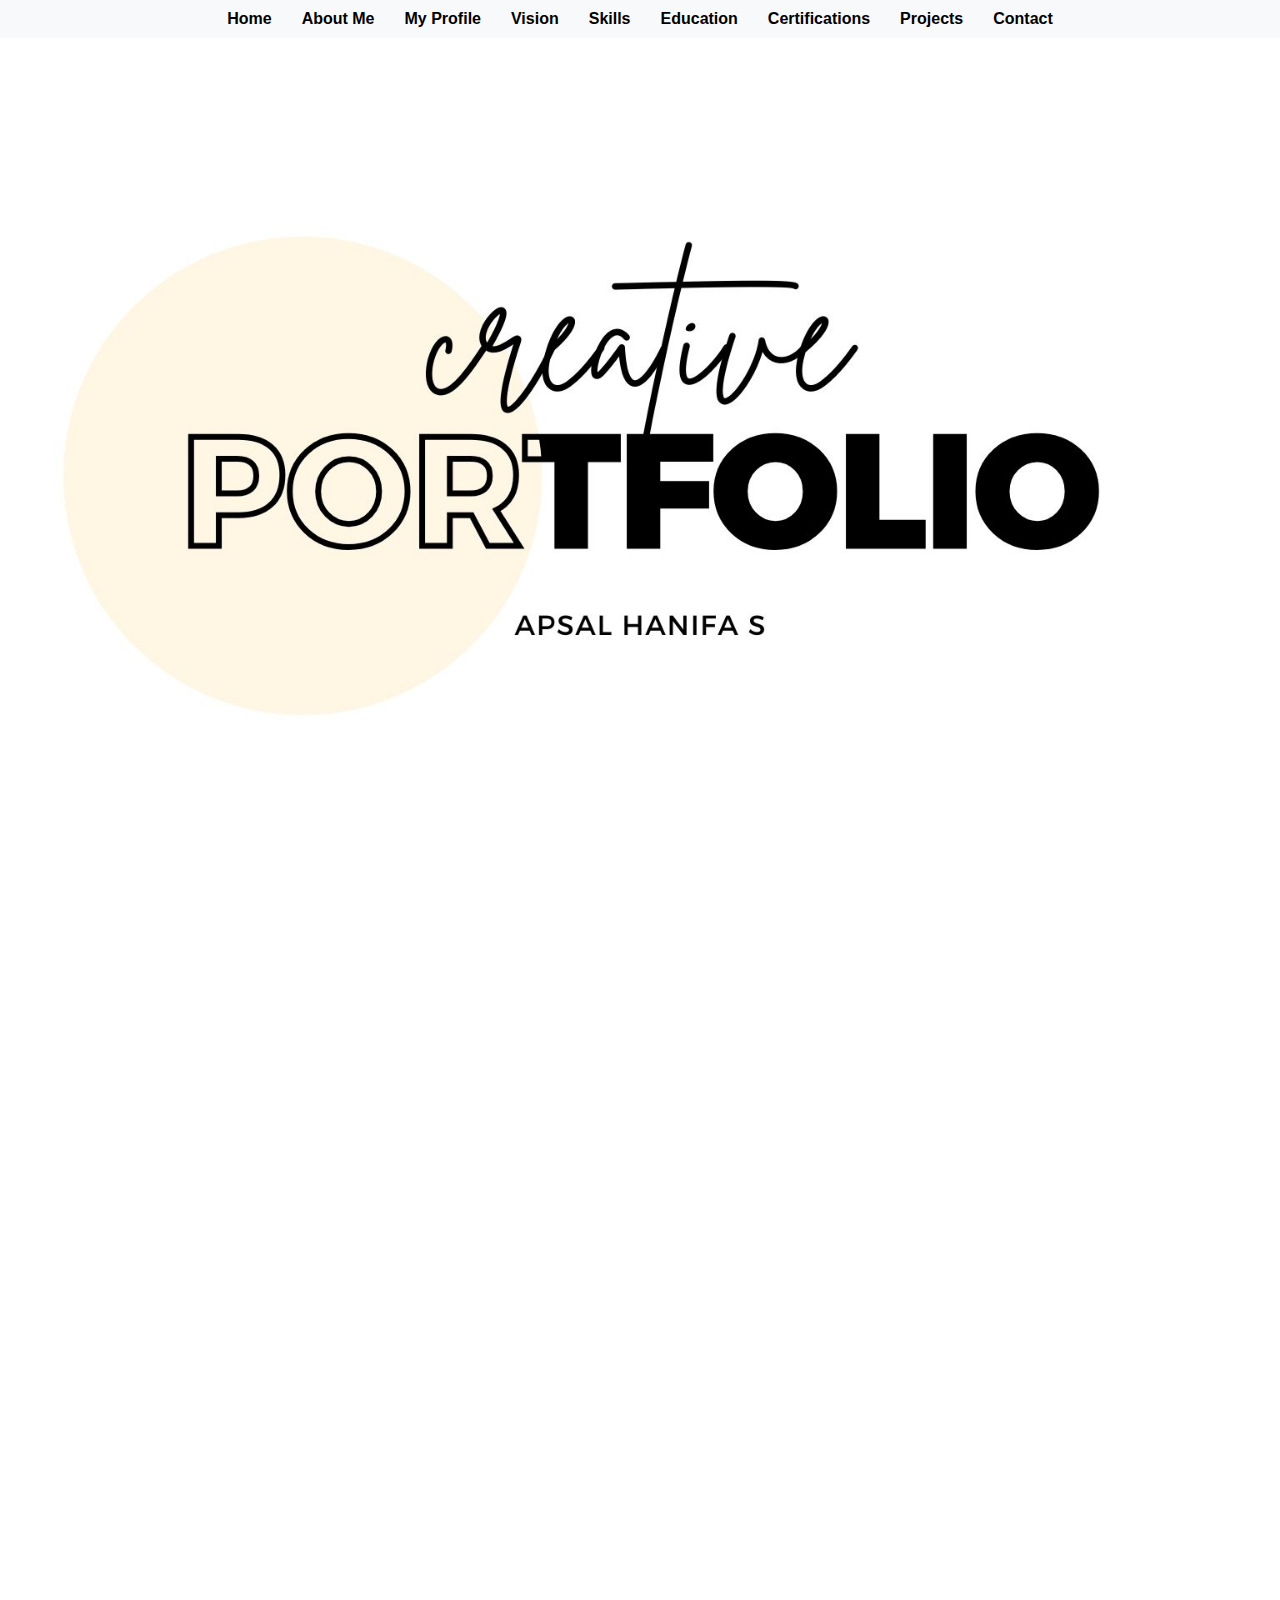
<file: index.html>
<!DOCTYPE html>
<html lang="en">
<head>
    <meta charset="UTF-8">
    <meta name="description" content="Passionate IoT & Web Development Specialist | Associate Founder at CODING & APP PRO ACADEMY. Sethu Institute of Technology Student | YouTuber & Instagram Influencer Starting my tech journey in grade 7, I now specialize in IoT and web development. As the Associate Founder and Head of Education at CODING & APP PRO ACADEMY, I share insights through my YouTube channel, Apsal's View, and Instagram page, Tech Life (1,000+ followers). Skilled in programming, game and app development, cybersecurity, and web development, I currently work as a website developer at Kalaimagal Groups of Schools. Proficient in C, C++, Python, HTML, and CSS, I aim to become a full-stack developer and tech entrepreneur. Connect with me to discuss tech, education, and innovative projects!">
    <meta name="keywords" content="IoT specialist, web development, CODING & APP PRO ACADEMY, YouTube tech channel, Instagram tech influencer, full-stack developer, tech entrepreneur.">
    <meta name="viewport" content="width=device-width, initial-scale=1.0">
    <link rel="icon" href="my profile.jpeg" type="image/png">
    <title>Apsal Hanifa S</title>
    <link rel="stylesheet" href="styles.css">
</head>
<body>
    <!-- Navigation Toggle for Mobile -->
    <div class="nav-toggle">
        <span></span>
        <span></span>
        <span></span>
    </div>

    <!-- Navigation Menu -->
    <nav>
        <ul class="nav-menu">
            <li><a href="#page2">Home</a></li>
            <li><a href="#page3">About Me</a></li>
            <li><a href="#page4">My Profile</a></li>
            <li><a href="#page5">Vision</a></li>
            <li><a href="#page6">Skills</a></li>
            <li><a href="#page7">Education</a></li>
            <li><a href="#page8">Certifications</a></li>
            <li><a href="#page9">Projects</a></li>
            <li><a href="#page10">Contact</a></li>
        </ul>
    </nav>

    <!-- Mobile Menu -->
    <div class="mobile-menu">
        <ul>
            <li><a href="#page2">Home</a></li>
            <li><a href="#page3">About Me</a></li>
            <li><a href="#page4">My Profile</a></li>
            <li><a href="#page5">Vision</a></li>
            <li><a href="#page6">Skills</a></li>
            <li><a href="#page7">Education</a></li>
            <li><a href="#page8">Certifications</a></li>
            <li><a href="#page9">Projects</a></li>
            <li><a href="#page10">Contact</a></li>
        </ul>
    </div>

    <!-- Pages -->
    <div id="page2" class="page fullscreen-image1"></div>
    <div id="page3" class="page fullscreen-image2"></div>
    <div id="page4" class="page fullscreen-image4"></div>
    <div id="page5" class="page fullscreen-image5"></div>
    <div id="page6" class="page fullscreen-image6"></div>
    <div id="page7" class="page fullscreen-image7"></div>
    <div id="page8" class="page fullscreen-image8"></div>
    <div id="page9" class="page fullscreen-image9"></div>
    <div id="page10" class="page contact-form">
        <main class="contact-main">
            <section class="contact-section">
                <h2>Get in Touch</h2>
                <form action="https://formspree.io/f/mwpekavy" method="POST" class="contact-form">
                    <div class="form-group">
                        <label for="name">Your Name:</label>
                        <input type="text" id="name" name="name" required>
                    </div>
                    <div class="form-group">
                        <label for="email">Your Email:</label>
                        <input type="email" id="email" name="email" required>
                    </div>
                    <div class="form-group">
                        <label for="message">Message:</label>
                        <textarea id="message" name="message" rows="5" required></textarea>
                    </div>
                    <button type="submit">Send Message</button>
                </form>
            </section>
        </main>
    </div>
    
    <!-- Footer -->
    <footer>
        <div class="footer-content">
            <p>&copy; APSAL HANIFA S . All rights reserved.</p>
            <ul class="footer-links">
                <li><a href="https://www.linkedin.com/in/apsal-hanifa-s-038756227?utm_source=share&utm_campaign=share_via&utm_content=profile&utm_medium=android_app">LinkedIn</a></li>
                <li><a href="https://www.instagram.com/apsal_hanifa?igsh=NWk3Mnl4eDk4OTMy">Instagram</a></li>
                <li><a href="https://www.instagram.com/__tech__life__?igsh=dmNvNTFiMzVsaGRk">Tech life page</a></li>
                <li><a href="tel:+918807700168">+91 8807700168</a></li>
            </ul>
        </div>
    </footer>

    <!-- JavaScript for Mobile Menu Toggle -->
    <script>
       const navToggle = document.querySelector('.nav-toggle');
const navMenu = document.querySelector('.nav-menu');
const mobileMenu = document.querySelector('.mobile-menu');

navToggle.addEventListener('click', () => {
    navToggle.classList.toggle('active');
    navMenu.classList.toggle('active');
    mobileMenu.classList.toggle('active');
});

// Close mobile menu when a menu item is clicked
document.querySelectorAll('.mobile-menu ul li a').forEach(item => {
    item.addEventListener('click', () => {
        navToggle.classList.remove('active');
        navMenu.classList.remove('active');
        mobileMenu.classList.remove('active');
    });
});

    </script>
</body>
</html>
</file>
<file: styles.css>
/* General Reset and Styles */
* {
    box-sizing: border-box;
    margin: 0;
    padding: 0;
}

body, html {
    margin: 0;
    padding: 0;
    height: 100%;
    overflow-x: hidden;
    font-family: Arial, sans-serif;
}

.nav-toggle {
    display: none; /* Initially hide the menu icon on larger screens */
    cursor: pointer;
}

.nav-toggle span {
    display: block;
    width: 25px;
    height: 3px;
    background-color: black;
    margin: 5px 0;
}

.nav-menu {
    display: flex;
    justify-content: center;
    list-style: none;
    background-color: #f8f9fa;
    padding: 10px;
}

.nav-menu li {
    margin: 0 15px;
}

.nav-menu li a {
    text-decoration: none;
    color: black;
    font-weight: bold;
}

.mobile-menu {
    display: none;
    position: fixed;
    top: 0;
    left: 0;
    right: 0;
    background-color: rgba(0, 0, 0, 0.8);
    color: white;
    list-style-type: none;
    padding: 20px;
    text-align: center;
    z-index: 1000;
}

.mobile-menu.active {
    display: block;
}

.mobile-menu ul {
    padding: 0;
}

.mobile-menu ul li {
    margin: 15px 0;
}

.mobile-menu ul li a {
    color: white;
    text-decoration: none;
    font-size: 18px;
}

@media (max-width: 768px) {
    .nav-menu {
        display: none; /* Hide desktop menu on smaller screens */
    }

    .nav-toggle {
        display: block; /* Show menu icon on smaller screens */
        position: absolute;
        top: 10px;
        right: 10px;
        z-index: 1500;
    }

    .nav-toggle span {
        display: block;
        width: 25px;
        height: 3px;
        background-color: black;
        margin: 5px 0;
        transition: transform 0.3s, opacity 0.3s;
    }

    .nav-toggle.active span:nth-child(1) {
        transform: translateY(8px) rotate(45deg);
    }

    .nav-toggle.active span:nth-child(2) {
        opacity: 0;
    }

    .nav-toggle.active span:nth-child(3) {
        transform: translateY(-8px) rotate(-45deg);
    }

    .mobile-menu {
        width: 100%;
        height: 100%;
        display: none;
        text-align: center;
        position: fixed;
        top: 0;
        left: 0;
        right: 0;
        bottom: 0;
        background-color: rgba(0, 0, 0, 0.9);
        color: white;
        list-style-type: none;
        padding: 50px 20px;
        z-index: 999;
    }

    .mobile-menu.active {
        display: block;
    }

    .mobile-menu ul {
        padding: 0;
    }

    .mobile-menu ul li {
        margin: 15px 0;
    }

    .mobile-menu ul li a {
        color: white;
        text-decoration: none;
        font-size: 18px;
    }
}

/* Fullscreen Image Pages */
.page {
    height: 100vh;
    width: 100%;
    background-size: cover;
    background-position: center;
    background-attachment: fixed;
}

.fullscreen-image1 { background-image: url('1.jpg'); }
.fullscreen-image2 { background-image: url('3.jpg'); }
.fullscreen-image4 { background-image: url('4.jpg'); }
.fullscreen-image5 { background-image: url('5.jpg'); }
.fullscreen-image6 { background-image: url('6.jpg'); }
.fullscreen-image7 { background-image: url('7.jpg'); }
.fullscreen-image8 { background-image: url('8.jpg'); }
.fullscreen-image9 { background-image: url('9.jpg'); }

@media (max-width: 768px) {
    .page {
        background-size: contain; /* Make background images zoomable */
        background-repeat: no-repeat;
        background-position: center;
        background-attachment: scroll; /* Allow scrolling for zoom effect */
    }
}

.contact-section {
    padding: 20px;
    background-color: #f0f0f0;
    border-radius: 8px;
    margin-bottom: 20px;
}

.contact-section h2 {
    margin-bottom: 15px;
    font-size: 1.8rem;
    color: #333;
}

.contact-form {
    max-width: 600px;
    margin: auto;
}

.form-group {
    margin-bottom: 20px;
}

.form-group label {
    display: block;
    margin-bottom: 8px;
    font-weight: bold;
    color: #333;
}

.form-group input,
.form-group textarea {
    width: 100%;
    padding: 12px;
    font-size: 1rem;
    border: 1px solid #ddd;
    border-radius: 4px;
    transition: border-color 0.3s;
}

.form-group textarea {
    resize: vertical;
}

.form-group input:focus,
.form-group textarea:focus {
    border-color: #555;
}

button[type="submit"] {
    background-color: #333;
    color: white;
    border: none;
    padding: 12px 20px;
    font-size: 1rem;
    cursor: pointer;
    border-radius: 4px;
    transition: background-color 0.3s;
}

button[type="submit"]:hover {
    background-color: #555;
}


/* Footer */
footer {
    background-color: #FFF6E3;
    color: rgb(5, 5, 5);
    padding: 20px;
    text-align: center;
}

.footer-content {
    display: flex;
    flex-direction: column;
    align-items: center;
}

.footer-links {
    list-style: none;
    padding: 0;
    margin: 10px 0 0 0;
}

.footer-links li {
    display: inline;
    margin: 0 10px;
}

.footer-links li a {
    color: rgb(7, 7, 7);
    text-decoration: none;
}
</file>
